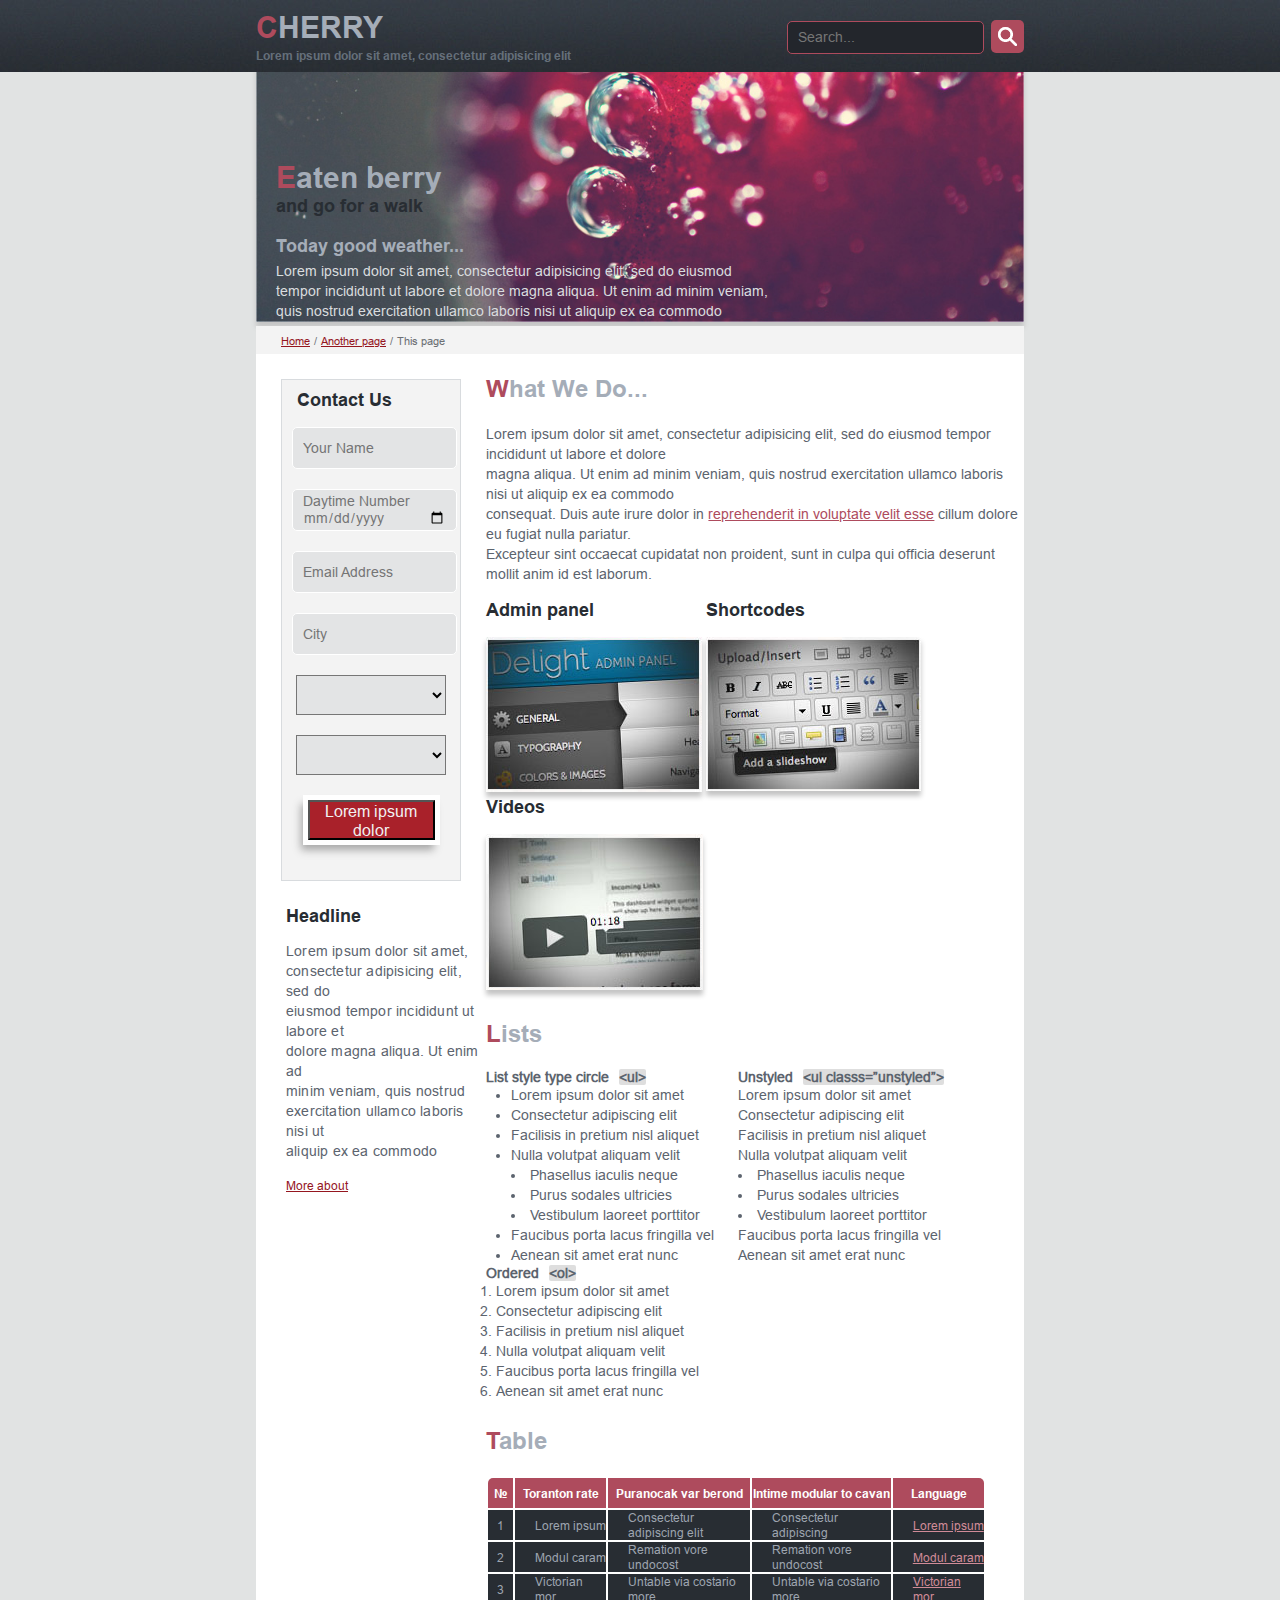
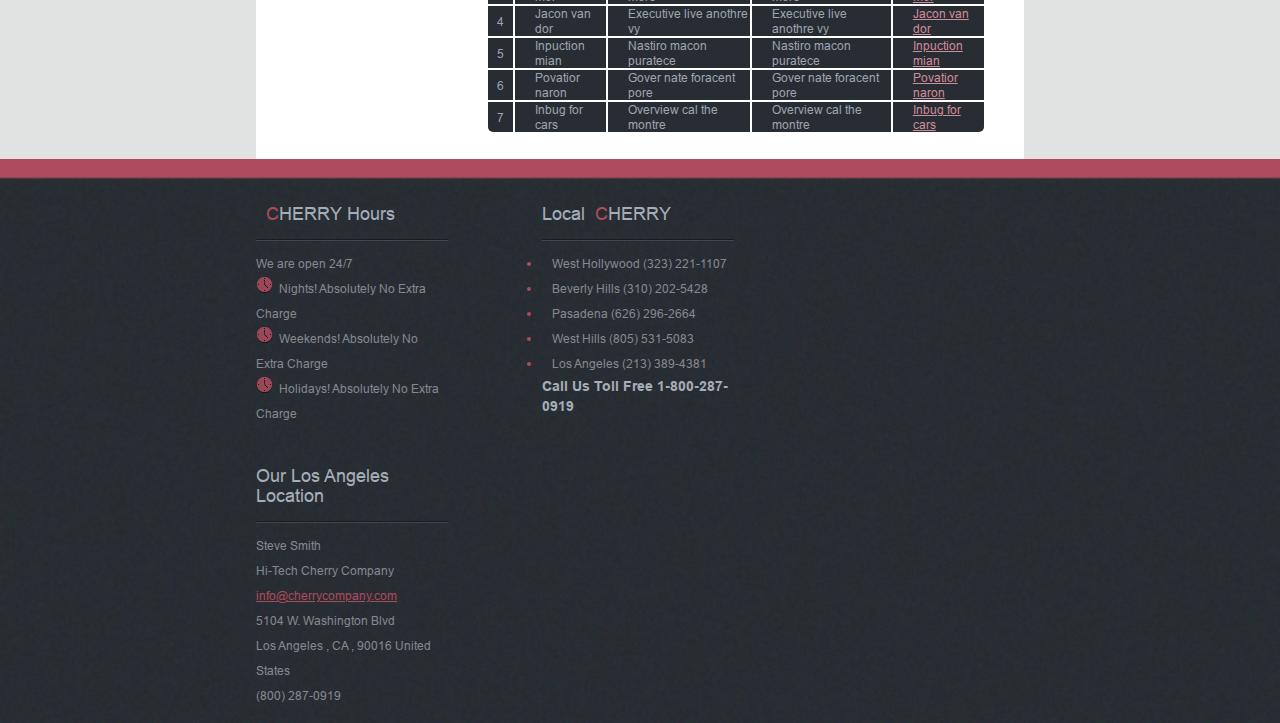
<file: index.html>
<!DOCTYPE html>
<html lang="en">
    <head>
        <meta charset="UTF-8">
        <title>Cherry</title>
        <link rel="stylesheet" href="css/style.css">
    </head>
    <body>
        <header>
            <div class="top-line">
                <div class="container">
                    <div class="logo">
                        <h1 class="logo-text first-letter">cherry</h1>
                        <p class="little-text">Lorem ipsum dolor sit amet, consectetur adipisicing elit</p>
                    </div>
                    <div class="search-block">
                        <form>
                            <input class="field" type="search", placeholder="Search...">
                            <button class="btn" type="button"><img src="img/search-icon.png"></button>
                        </form>
                    </div>
                </div>

            </div>
            <div class="slider-cont">
                <img src="img/header-slider.jpg">
                <div class="slider container">
                    <div class="text-cont">
                        <h1 class="first-letter">Eaten berry</h1>
                        <p class="dark-gray">and go for a walk</p>
                        <p class="light-gray">Today good weather...</p>
                        <p class="small-text">
                            Lorem ipsum dolor sit amet, consectetur adipisicing elit, sed do eiusmod<br>
                            tempor incididunt ut labore et dolore magna aliqua. Ut enim ad minim veniam,<br>
                            quis nostrud exercitation ullamco laboris nisi ut aliquip ex ea commodo<br>
                            consequat.
                        </p>
                    </div>


                    <nav class="menu">
                        <ul>
                            <li><a href="#">Home</a></li>
                            <li><a href="#">Sliders</a></li>
                            <li><a href="#">Portfolio</a></li>
                            <li><a href="#">Styles</a></li>
                            <li><a href="#">Blog</a></li>
                            <li><a href="#">Cherry</a></li>
                            <li><a href="#">Contact</a></li>
                        </ul>
                    </nav>
                </div>

            </div>
            <div class="breadcrumbs container">
                <a href="#">Home</a>
                <span>/</span>
                <a href="#">Another page</a>
                <span>/</span>
                <span>This page</span>
            </div>

        </header>

        <div class="main container">

            <div class="right-block">

                <section>
                    <h2 class="section-title first-letter">What We Do...</h2>
                    <p>
                        Lorem ipsum dolor sit amet, consectetur adipisicing elit, sed do eiusmod tempor incididunt ut labore et dolore<br>
                        magna aliqua. Ut enim ad minim veniam, quis nostrud exercitation ullamco laboris nisi ut aliquip ex ea commodo<br>
                        consequat. Duis aute irure dolor in <a href="#">reprehenderit in voluptate velit esse</a> cillum dolore eu fugiat nulla pariatur.<br>
                        Excepteur sint occaecat cupidatat non proident, sunt in culpa qui officia deserunt mollit anim id est laborum.
                    </p>
                    <div class="card">
                        <h3>Admin panel</h3>
                        <img src="img/img-1.jpg">
                    </div>
                    <div class="card">
                        <h3>Shortcodes</h3>
                        <img src="img/img-2.jpg">
                    </div>
                    <div class="card">
                        <h3>Videos</h3>
                        <img src="img/img-3.jpg">
                    </div>
                </section>
                <section>
                    <h2 class="section-title first-letter">Lists</h2>
                    <div class="list">
                        <h5>List style type circle<span>&lt;ul&gt;</span></h5>
                        <ul class="first-column">
                            <li>Lorem ipsum dolor sit amet</li>
                            <li>Consectetur adipiscing elit</li>
                            <li>Facilisis in pretium nisl aliquet</li>
                            <li>Nulla volutpat aliquam velit</li>
                            <li class="list-inside">Phasellus iaculis neque</li>
                            <li class="list-inside">Purus sodales ultricies</li>
                            <li class="list-inside">Vestibulum laoreet porttitor</li>
                            <li>Faucibus porta lacus fringilla vel</li>
                            <li>Aenean sit amet erat nunc</li>
                        </ul>
                    </div>
                    <div class="list">
                        <h5>Unstyled<span>&lt;ul classs=”unstyled”&gt;</span></h5>
                        <ul class="two-column">
                            <li>Lorem ipsum dolor sit amet</li>
                            <li>Consectetur adipiscing elit</li>
                            <li>Facilisis in pretium nisl aliquet</li>
                            <li>Nulla volutpat aliquam velit</li>
                            <li class="list-inside">Phasellus iaculis neque</li>
                            <li class="list-inside">Purus sodales ultricies</li>
                            <li class="list-inside">Vestibulum laoreet porttitor</li>
                            <li>Faucibus porta lacus fringilla vel</li>
                            <li>Aenean sit amet erat nunc</li>
                        </ul>
                    </div>
                    <div class="list">
                        <h5>Ordered<span>&lt;ol&gt;</span></h5>
                        <ol>
                            <li>Lorem ipsum dolor sit amet</li>
                            <li>Consectetur adipiscing elit</li>
                            <li>Facilisis in pretium nisl aliquet</li>
                            <li>Nulla volutpat aliquam velit</li>
                            <li>Faucibus porta lacus fringilla vel</li>
                            <li>Aenean sit amet erat nunc</li>
                        </ol>
                    </div>
                </section>
                <section>
                    <h2 class="section-title first-letter">Table</h2>

                    <table>
                        <tr>
                            <th class="number">№</th>
                            <th>Toranton rate</th>
                            <th>Puranocak var berond</th>
                            <th>Intime modular to cavan</th>
                            <th>Language</th>
                        </tr>
                        <tr>
                            <td class="number">1</td>
                            <td>Lorem ipsum</td>
                            <td>Consectetur adipiscing elit</td>
                            <td>Consectetur adipiscing</td>
                            <td><a href="#">Lorem ipsum</a></td>
                        </tr>
                        <tr>
                            <td class="number">2</td>
                            <td>Modul caram</td>
                            <td>Remation vore undocost</td>
                            <td>Remation vore undocost</td>
                            <td><a href="#">Modul caram</a></td>
                        </tr>
                        <tr>
                            <td class="number">3</td>
                            <td>Victorian mor</td>
                            <td>Untable via costario more</td>
                            <td>Untable via costario more</td>
                            <td><a href="#">Victorian mor</a></td>
                        </tr>
                        <tr>
                            <td class="number">4</td>
                            <td>Jacon van dor</td>
                            <td>Executive live anothre vy</td>
                            <td>Executive live anothre vy</td>
                            <td><a href="#">Jacon van dor</a></td>
                        </tr>
                        <tr>
                            <td class="number">5</td>
                            <td>Inpuction mian</td>
                            <td>Nastiro macon puratece</td>
                            <td>Nastiro macon puratece</td>
                            <td><a href="#">Inpuction mian</a></td>
                        </tr>
                        <tr>
                            <td class="number">6</td>
                            <td>Povatior naron</td>
                            <td>Gover nate foracent pore</td>
                            <td>Gover nate foracent pore</td>
                            <td><a href="#">Povatior naron</a></td>
                        </tr>
                        <tr>
                            <td class="number">7</td>
                            <td>Inbug for cars</td>
                            <td>Overview cal the montre</td>
                            <td>Overview cal the montre</td>
                            <td><a href="#">Inbug for cars</a></td>
                        </tr>
                    </table>
                </section>

            </div>

            <div class="left-block">

                <div class="contact">
                    <p>Contact Us</p>
                    <form>
                        <input type="text" placeholder="Your Name">
                        <input class="date-field" type="date" placeholder="Daytime Number">
                        <input type="email" placeholder="Email Address">
                        <input type="text" placeholder="City">
                        <select>
                            <option disabled>Problem with</option>
                            <option></option>
                            <option></option>
                        </select>
                        <select>
                            <option disabled>Brand</option>
                            <option></option>
                            <option></option>
                        </select>
                        <button class="contact-btn">Lorem ipsum dolor</button>
                    </form>
                </div>
                <div class="headline">
                    <p class="headline-title">Headline</p>
                    <p class="headline-info">
                        Lorem ipsum dolor sit amet,<br>
                        consectetur adipisicing elit, sed do<br>
                        eiusmod tempor incididunt ut labore et<br>
                        dolore magna aliqua. Ut enim ad<br>
                        minim veniam, quis nostrud<br>
                        exercitation ullamco laboris nisi ut<br>
                        aliquip ex ea commodo<br>
                    </p>
                    <a class="headline-info-link" href="#">More about</a>
                </div>

            </div>

        </div>


        <footer>
            <div class="foot-line"></div>

            <div class="container footer-cont">

                <div class="hours">
                    <div class="border">
                        <p class="title-foot"><span class="first-letter big-word">CHERRY</span> Hours</p>
                    </div>
                    <ul>
                        <li class="list-none">We are open 24/7</li>
                        <li class="list-inside">Nights! Absolutely No Extra Charge</li>
                        <li class="list-inside">Weekends! Absolutely No Extra Charge</li>
                        <li class="list-inside">Holidays! Absolutely No Extra Charge</li>
                    </ul>
                </div>
                <div class="local">
                    <div class="border">
                        <p class="title-foot">Local<span class="first-letter big-word">CHERRY</span></p>
                    </div>
                    <ul>
                        <li><span>West Hollywood <a href="#">(323) 221-1107</a></span></li>
                        <li><span>Beverly Hills <a href="#">(310) 202-5428</a></span></li>
                        <li><span>Pasadena <a href="#">(626) 296-2664</a></span></li>
                        <li><span>West Hills <a href="#">(805) 531-5083</a></span></li>
                        <li><span>Los Angeles <a href="#">(213) 389-4381</a></span></li>
                    </ul>
                    <p class="bottom-text">Call Us Toll Free 1-800-287-0919</p>
                </div>
                <div class="location">
                    <div class="border">
                        <p class="title-foot">Our Los Angeles Location</p>
                    </div>
                    <ul>
                        <li>Steve Smith</li>
                        <li>Hi-Tech Cherry Company</li>
                        <li><a class="email-link" href="#">info@cherrycompany.com</a></li>
                        <li>5104 W. Washington Blvd</li>
                        <li>Los Angeles , CA , 90016 United States</li>
                        <li><a class="decoration-none" href="#">(800) 287-0919</a></li>
                    </ul>
                </div>

            </div>

        </footer>


    </body>
</html>
</file>
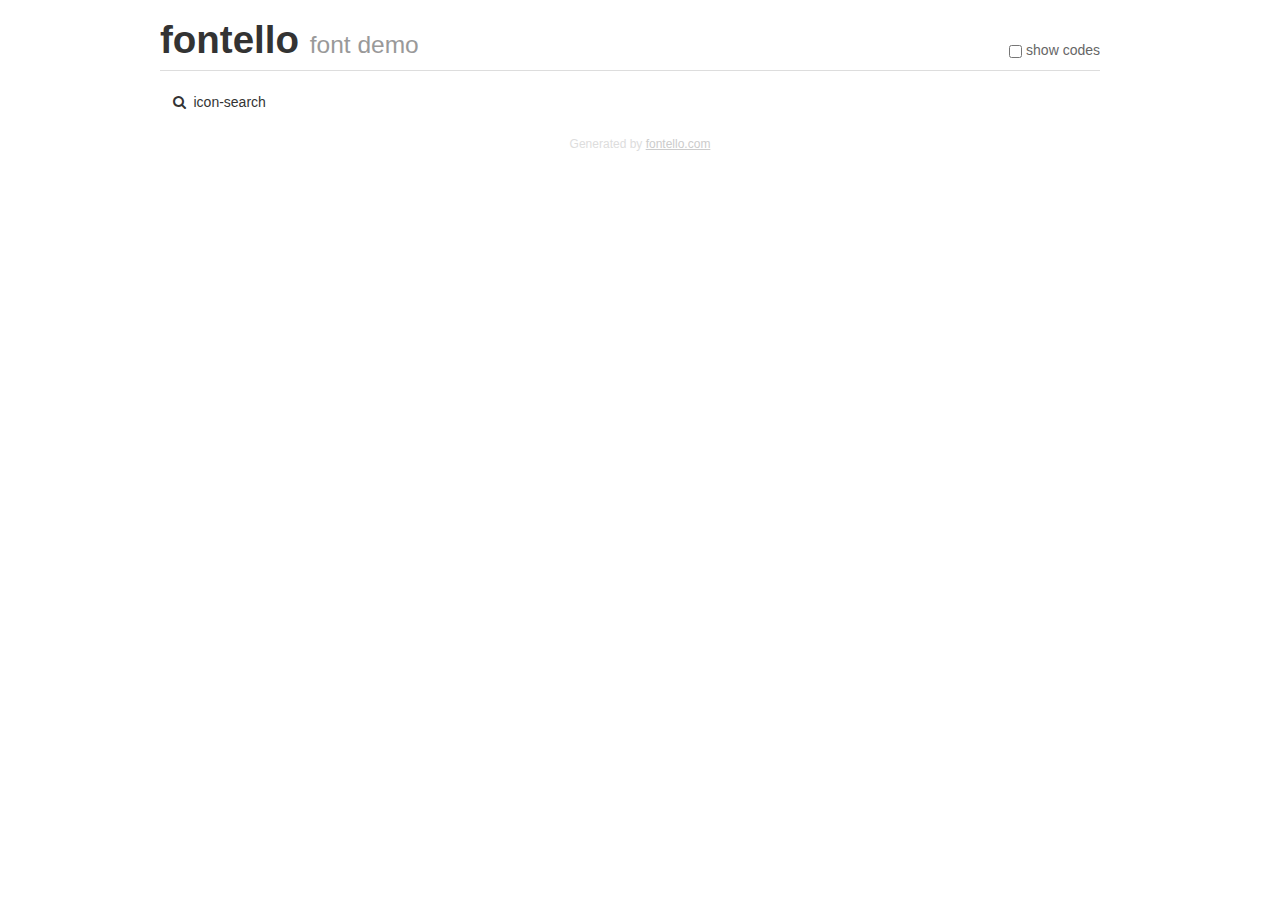
<file: fonts/search/demo.html>
<!DOCTYPE html>
<html>
  <head><!--[if lt IE 9]><script language="javascript" type="text/javascript" src="//html5shim.googlecode.com/svn/trunk/html5.js"></script><![endif]-->
    <meta charset="UTF-8"><style>/*
 * Bootstrap v2.2.1
 *
 * Copyright 2012 Twitter, Inc
 * Licensed under the Apache License v2.0
 * http://www.apache.org/licenses/LICENSE-2.0
 *
 * Designed and built with all the love in the world @twitter by @mdo and @fat.
 */
.clearfix {
  *zoom: 1;
}
.clearfix:before,
.clearfix:after {
  display: table;
  content: "";
  line-height: 0;
}
.clearfix:after {
  clear: both;
}
html {
  font-size: 100%;
  -webkit-text-size-adjust: 100%;
  -ms-text-size-adjust: 100%;
}
a:focus {
  outline: thin dotted #333;
  outline: 5px auto -webkit-focus-ring-color;
  outline-offset: -2px;
}
a:hover,
a:active {
  outline: 0;
}
button,
input,
select,
textarea {
  margin: 0;
  font-size: 100%;
  vertical-align: middle;
}
button,
input {
  *overflow: visible;
  line-height: normal;
}
button::-moz-focus-inner,
input::-moz-focus-inner {
  padding: 0;
  border: 0;
}
body {
  margin: 0;
  font-family: "Helvetica Neue", Helvetica, Arial, sans-serif;
  font-size: 14px;
  line-height: 20px;
  color: #333;
  background-color: #fff;
}
a {
  color: #08c;
  text-decoration: none;
}
a:hover {
  color: #005580;
  text-decoration: underline;
}
.row {
  margin-left: -20px;
  *zoom: 1;
}
.row:before,
.row:after {
  display: table;
  content: "";
  line-height: 0;
}
.row:after {
  clear: both;
}
[class*="span"] {
  float: left;
  min-height: 1px;
  margin-left: 20px;
}
.container,
.navbar-static-top .container,
.navbar-fixed-top .container,
.navbar-fixed-bottom .container {
  width: 940px;
}
.span12 {
  width: 940px;
}
.span11 {
  width: 860px;
}
.span10 {
  width: 780px;
}
.span9 {
  width: 700px;
}
.span8 {
  width: 620px;
}
.span7 {
  width: 540px;
}
.span6 {
  width: 460px;
}
.span5 {
  width: 380px;
}
.span4 {
  width: 300px;
}
.span3 {
  width: 220px;
}
.span2 {
  width: 140px;
}
.span1 {
  width: 60px;
}
[class*="span"].pull-right,
.row-fluid [class*="span"].pull-right {
  float: right;
}
.container {
  margin-right: auto;
  margin-left: auto;
  *zoom: 1;
}
.container:before,
.container:after {
  display: table;
  content: "";
  line-height: 0;
}
.container:after {
  clear: both;
}
p {
  margin: 0 0 10px;
}
.lead {
  margin-bottom: 20px;
  font-size: 21px;
  font-weight: 200;
  line-height: 30px;
}
small {
  font-size: 85%;
}
h1 {
  margin: 10px 0;
  font-family: inherit;
  font-weight: bold;
  line-height: 20px;
  color: inherit;
  text-rendering: optimizelegibility;
}
h1 small {
  font-weight: normal;
  line-height: 1;
  color: #999;
}
h1 {
  line-height: 40px;
}
h1 {
  font-size: 38.5px;
}
h1 small {
  font-size: 24.5px;
}
body {
  margin-top: 90px;
}
.header {
  position: fixed;
  top: 0;
  left: 50%;
  margin-left: -480px;
  background-color: #fff;
  border-bottom: 1px solid #ddd;
  padding-top: 10px;
  z-index: 10;
}
.footer {
  color: #ddd;
  font-size: 12px;
  text-align: center;
  margin-top: 20px;
}
.footer a {
  color: #ccc;
  text-decoration: underline;
}
.the-icons {
  font-size: 14px;
  line-height: 24px;
}
.switch {
  position: absolute;
  right: 0;
  bottom: 10px;
  color: #666;
}
.switch input {
  margin-right: 0.3em;
}
.codesOn .i-name {
  display: none;
}
.codesOn .i-code {
  display: inline;
}
.i-code {
  display: none;
}
@font-face {
      font-family: 'fontello';
      src: url('font/search.eot?12280200');
      src: url('font/search.eot?12280200#iefix') format('embedded-opentype'),
           url('font/search.woff?12280200') format('woff'),
           url('font/search.ttf?12280200') format('truetype'),
           url('./font/fontello.svg?12280200#fontello') format('svg');
      font-weight: normal;
      font-style: normal;
    }
     
     
    .demo-icon
    {
      font-family: "fontello";
      font-style: normal;
      font-weight: normal;
      speak: none;
     
      display: inline-block;
      text-decoration: inherit;
      width: 1em;
      margin-right: .2em;
      text-align: center;
      /* opacity: .8; */
     
      /* For safety - reset parent styles, that can break glyph codes*/
      font-variant: normal;
      text-transform: none;
     
      /* fix buttons height, for twitter bootstrap */
      line-height: 1em;
     
      /* Animation center compensation - margins should be symmetric */
      /* remove if not needed */
      margin-left: .2em;
     
      /* You can be more comfortable with increased icons size */
      /* font-size: 120%; */
     
      /* Font smoothing. That was taken from TWBS */
      -webkit-font-smoothing: antialiased;
      -moz-osx-font-smoothing: grayscale;
     
      /* Uncomment for 3D effect */
      /* text-shadow: 1px 1px 1px rgba(127, 127, 127, 0.3); */
    }
     </style>
    <link rel="stylesheet" href="css/animation.css"><!--[if IE 7]><link rel="stylesheet" href="css/fontello-ie7.css"><![endif]-->
    <script>
      function toggleCodes(on) {
        var obj = document.getElementById('icons');
      
        if (on) {
          obj.className += ' codesOn';
        } else {
          obj.className = obj.className.replace(' codesOn', '');
        }
      }
      
    </script>
  </head>
  <body>
    <div class="container header">
      <h1>
        fontello
         <small>font demo</small>
      </h1>
      <label class="switch">
        <input type="checkbox" onclick="toggleCodes(this.checked)">show codes
      </label>
    </div>
    <div id="icons" class="container">
      <div class="row">
        <div title="Code: 0xe800" class="the-icons span3"><i class="demo-icon icon-search">&#xe800;</i> <span class="i-name">icon-search</span><span class="i-code">0xe800</span></div>
      </div>
    </div>
    <div class="container footer">Generated by <a href="http://fontello.com">fontello.com</a></div>
  </body>
</html>
</file>
<file: css/style.css>
@import "fonts.css";


body {
    margin: 0;
    padding: 0;
    background-color: #e1e3e3;
}

* {
    margin: 0;
    padding: 0;
}

.container {
    position: relative;
    margin: 0 20%;
    overflow: hidden;
}

.first-letter:first-letter {
    color: #ae4b5d;
}


/*     хедер     */


header {
    position: relative;
    width: 100%;
}

.top-line {
    background-image: url("../img/top-line.jpg");
    /*background-image: url("../img/top-line-2.jpg"); не нашла повторяющийся фрагмент в градиенте 😕*/
    position: absolute;
    left: 0;
    top: 0;
    max-width: 1900px;
    width: 100%;
    height: 72px;
}

.logo {
    display: inline-block;
    float: left;
}

.logo-text {
    font-family: Arial-Bold;
    font-size: 30px;
    color: #a5adb8;
    text-transform: uppercase;
    margin: 10px 0 0 0;
}

.little-text {
    font-family: Arial-Bold;
    font-size: 12px;
    color: #656f7a;
    margin: 0;
}

.search-block {
    display: inline-block;
    float: right;
}

.field {
    position: absolute;
    top: 16%;
    right: 40px;
    width: 197px;
    height: 33px;
    background-color: #23262c;
    border: 1px solid #ae4b5d;
    border-radius: 5px;
    outline: none;
    box-shadow: none;
    padding: 10px;
    color: #5b636e;
    font-family: Arial-Regular;
    font-size: 14px;
}

.field:focus {
    border: none;
    outline: none;
    box-shadow: none;
}

.btn {
    position: absolute;
    top: 30%;
    right: 0;
    width: 33px;
    height: 33px;
    background-color: #ae4b5d;
    border-radius: 5px;
    border: none;
    overflow: hidden;
}

.btn img {
    width:33px;
    height: 33px;
    position: absolute;
    top: 0;
    left: 0;
    right: 0;
    bottom: 0;
}

.btn:focus {
    border: none;
    outline: none;
    box-shadow: none;
}

.slider-cont img {
    margin: 0 20%;
    width: 60%;
}

.slider {
    position: absolute;
    top: 160px;
    width: 80%;
    bottom: 0;
}

.text-cont {
    margin-left: 2%;
    margin-bottom: 7%;
}

.text-cont h1 {
    font-family: Arial-Bold;
    font-size: 30px;
    color: #a5adb8;
}


.dark-gray {
    font-family: Arial-Bold;
    font-size: 18px;
    color: #282d33;
    margin-bottom: 20px;
}

.light-gray {
    font-family: Arial-Bold;
    font-size: 18px;
    color: #a5adb8;
    margin-bottom: 5px;
}

.small-text {
    font-family: Arial-Regular;
    font-size: 14px;
    color: #d9dcdf;
    line-height: 20px;
}

.menu {
    background-color: #95161f;
    overflow: hidden;
    position: relative;
    width: 75%;
}

.menu ul {
    display: inline-block;
    float: right;
    list-style-type: none
}

.menu ul li {
    display: inline-block;
    color: white;
    font-family: Arial-Bold;
    font-size: 16px;
    padding: 13px;
}

.menu ul li a {
    text-decoration: none;
    color: white;
    font-family: Arial-Bold;
    font-size: 16px;
    padding: 13px;
}

.breadcrumbs {
    background-color: #f3f3f3;
    padding: 5px 25px;
}

.breadcrumbs a, .breadcrumbs span {
    display: inline-block;
}

.breadcrumbs a {
    color: #95161f;
    font-family: Arial-Regular;
    font-size: 11px;
    background-color: #f3f3f3;
}

.breadcrumbs span {
    font-family: Arial-Regular;
    font-size: 11px;
    color: #6b6f74;
    background-color: #f3f3f3;
    margin: 0;
}


/*     main контент     */



.main {
    position: relative;
    background-color: #ffffff;
    overflow: hidden;
}

.right-block {
    float: right;
    width: 70%;
}

.left-block {
    float: left;
    width: 30%;
}

section {
    margin-bottom: 25px;
    margin-top: 20px;
}


.section-title {
    color: #a5adb8;
    font-family: Arial-Bold;
    font-size: 24px;
    margin-bottom: 20px;
}

p {
    font-family: Arial-Regular;
    font-size: 14px;
    color: #5c646e;
    line-height: 20px;
    margin-bottom: 15px;
}

p a {
color: #ae4b5d;
}

.card, .list {
    display: inline-block;
    vertical-align: top;
}

h3 {
    font-family: Arial-Bold;
    font-size: 18px;
    color: #282d33;
    margin-bottom: 16px;
}

img {
    box-shadow: 0 5px 5px #c4c4c4;
}

h5 {
    font-family: Arial-Regular;
    font-size: 14px;
    color: #5c646e;
}

span {
    display: inline-block;
    margin-left: 10px;
    background-color: #dedede;
    border-radius: 2px;
}

.list .two-column {
    list-style-type: none;
    margin-right: 25px;
}

.first-column {
    margin-left: 25px;
    margin-right: 20px;
}

.list ol {
    margin-left: 10px;
}

li {
    font-family: Arial-Regular;
    font-size: 14px;
    color: #5c646e;
    line-height: 20px;
}

.list-inside {
    list-style-position: inside;
    list-style-type: disc;
}

table {
    width: 93%;
}

th {
    font-family: Arial-Bold;
    font-size: 12px;
    color: white;
    background-color: #ae4b5d;
    height: 30px;
    text-align: center;
}

.number {
    width: 5%;
    text-align: center;
    padding-left: 0;
}

td {
    font-family: Arial-Regular;
    font-size: 12px;
    color: #9da4af;
    background-color: #282d33;
    height: 30px;
    padding-left: 20px;
}

td a{
    color: #d08b98;
    font-family: Arial-Regular;
    font-size: 12px;
}

th:first-child {
    border-radius: 5px 0 0 0;
}

th:last-child {
    border-radius: 0 5px 0 0;
}

tr:last-child td:first-child {
    border-radius: 0 0 0 5px;
}

tr:last-child td:last-child {
    border-radius: 0 0 5px 0;
}






.contact {
    background-color: #f3f3f3;
    border: 0.5px solid #d8dbde;
    margin: 25px 25px;
}

.contact p {
    font-family: Arial-Bold;
    font-size: 18px;
    color: #282d33;
    margin: 10px 0 7px 15px;
}
form {
    text-align: center;
    margin: 0 10px 25px;
}

input {
    width: 90%;
    height: 40px;
    margin: 10px 0px;
}

.date-field::before{
    width:90%;
    content:attr(placeholder);
    /*background-color:#FFFFFF;*/
}


form input {
    padding: 0 10px;
    border-radius: 5px;
    outline: none;
    box-shadow: none;
    border: 1px solid white;
    font-family: Arial-Regular;
    font-size: 14px;
    color: #757575;
    background-color: #e3e4e5;

}

select {
    width: 95%;
    height: 40px;
    margin: 10px 0px;
    background-color: #e3e4e5;
}

.contact-btn {
    width: 80%;
    height: 40px;
    background-color: #a9212a;
    color: #f1f1f1;
    font-family: Arial-Regular;
    font-size: 16px;
    outline: 5px solid #ffffff;
    box-shadow: -4px 7px 8px 3px #a7a7a7;
    margin: 15px 0;
}

.headline {
    margin: 0 0 0 30px;
}

.headline-title {
    font-family: Arial-Bold;
    font-size: 18px;
    color: #282d33;
}

.headline-info {
    font-family: Arial-Regular;
    font-size: 14px;
    color: #5c646e;
    letter-spacing: 0.2px;
}

.headline-info-link {
    font-family: Arial-Regular;
    font-size: 12px;
    color: #95161f;
}



/*     футер     */


footer {
    background-image: url("../img/footer-back.png");
    background-repeat: no-repeat;
    background-position: center;
    background-size: cover;
    width: 100%;
}

.footer-cont {
    padding-bottom: 15px;
}

.foot-line {
    width: 100%;
    height: 10px;
    background-color: #ae4b5d;
}

.title-foot, .big-word {
    display: inline-block;
    font-family: Arial-Regular;
    font-size: 18px;
    color: #a5adb8;
}

.border {
    margin: 0;
    border-bottom: 1px solid #191c20;
}

.big-word {
    text-transform: uppercase;
    background-color: transparent;
}

.hours, .local, .location {
    vertical-align: top;
    display: inline-block;
    width: 25%;
    margin-right: 90px;
    margin-top: 35px;
}

/*.hours ul, .local ul, .location ul {*/
    /*display: inline-block;*/
/*}*/

.hours ul {
    list-style-image: url(../img/clock-list.png);
    border-top: 1px solid #40474f;
    padding-top: 10px;
}

.hours ul li {
    font-family: Arial-Regular;
    font-size: 12px;
    color: #85898f;
    line-height: 25px;
}

.list-none {
    list-style-type: none;
}

.local ul {
    border-top: 1px solid #40474f;
    padding-top: 10px;
}

.local ul li {
    color: #ae4b5d;
    font-size: 12px;
    line-height: 25px;
}

.local ul li span {
    font-family: Arial-Regular;
    font-size: 12px;
    color: #85898f;
    background-color: transparent;
}

.local ul li span a {
    text-decoration: none;
    font-family: Arial-Regular;
    font-size: 12px;
    color: #85898f;
}

.bottom-text {
    display: inline-block;
    font-family: Arial-Bold;
    font-size: 14px;
    color: #a5adb8;
}

.location ul {
    list-style-type: none;
    border-top: 1px solid #40474f;
    padding-top: 10px;

}

.location ul li {
    font-family: Arial-Regular;
    font-size: 12px;
    color: #85898f;
    line-height: 25px;
}

.email-link {
    font-family: Arial-Regular;
    font-size: 12px;
    color: #ae4b5d;
}
.decoration-none {
    text-decoration: none;
    font-family: Arial-Regular;
    font-size: 12px;
    color: #85898f;
}
</file>
<file: fonts/search/css/fontello-ie7.css>
[class^="icon-"], [class*=" icon-"] {
  font-family: 'fontello';
  font-style: normal;
  font-weight: normal;
 
  /* fix buttons height */
  line-height: 1em;
 
  /* you can be more comfortable with increased icons size */
  /* font-size: 120%; */
}
 
.icon-search { *zoom: expression( this.runtimeStyle['zoom'] = '1', this.innerHTML = '&#xe800;&nbsp;'); }
</file>
<file: fonts/search/css/animation.css>
/*
   Animation example, for spinners
*/
.animate-spin {
  -moz-animation: spin 2s infinite linear;
  -o-animation: spin 2s infinite linear;
  -webkit-animation: spin 2s infinite linear;
  animation: spin 2s infinite linear;
  display: inline-block;
}
@-moz-keyframes spin {
  0% {
    -moz-transform: rotate(0deg);
    -o-transform: rotate(0deg);
    -webkit-transform: rotate(0deg);
    transform: rotate(0deg);
  }

  100% {
    -moz-transform: rotate(359deg);
    -o-transform: rotate(359deg);
    -webkit-transform: rotate(359deg);
    transform: rotate(359deg);
  }
}
@-webkit-keyframes spin {
  0% {
    -moz-transform: rotate(0deg);
    -o-transform: rotate(0deg);
    -webkit-transform: rotate(0deg);
    transform: rotate(0deg);
  }

  100% {
    -moz-transform: rotate(359deg);
    -o-transform: rotate(359deg);
    -webkit-transform: rotate(359deg);
    transform: rotate(359deg);
  }
}
@-o-keyframes spin {
  0% {
    -moz-transform: rotate(0deg);
    -o-transform: rotate(0deg);
    -webkit-transform: rotate(0deg);
    transform: rotate(0deg);
  }

  100% {
    -moz-transform: rotate(359deg);
    -o-transform: rotate(359deg);
    -webkit-transform: rotate(359deg);
    transform: rotate(359deg);
  }
}
@-ms-keyframes spin {
  0% {
    -moz-transform: rotate(0deg);
    -o-transform: rotate(0deg);
    -webkit-transform: rotate(0deg);
    transform: rotate(0deg);
  }

  100% {
    -moz-transform: rotate(359deg);
    -o-transform: rotate(359deg);
    -webkit-transform: rotate(359deg);
    transform: rotate(359deg);
  }
}
@keyframes spin {
  0% {
    -moz-transform: rotate(0deg);
    -o-transform: rotate(0deg);
    -webkit-transform: rotate(0deg);
    transform: rotate(0deg);
  }

  100% {
    -moz-transform: rotate(359deg);
    -o-transform: rotate(359deg);
    -webkit-transform: rotate(359deg);
    transform: rotate(359deg);
  }
}
</file>
